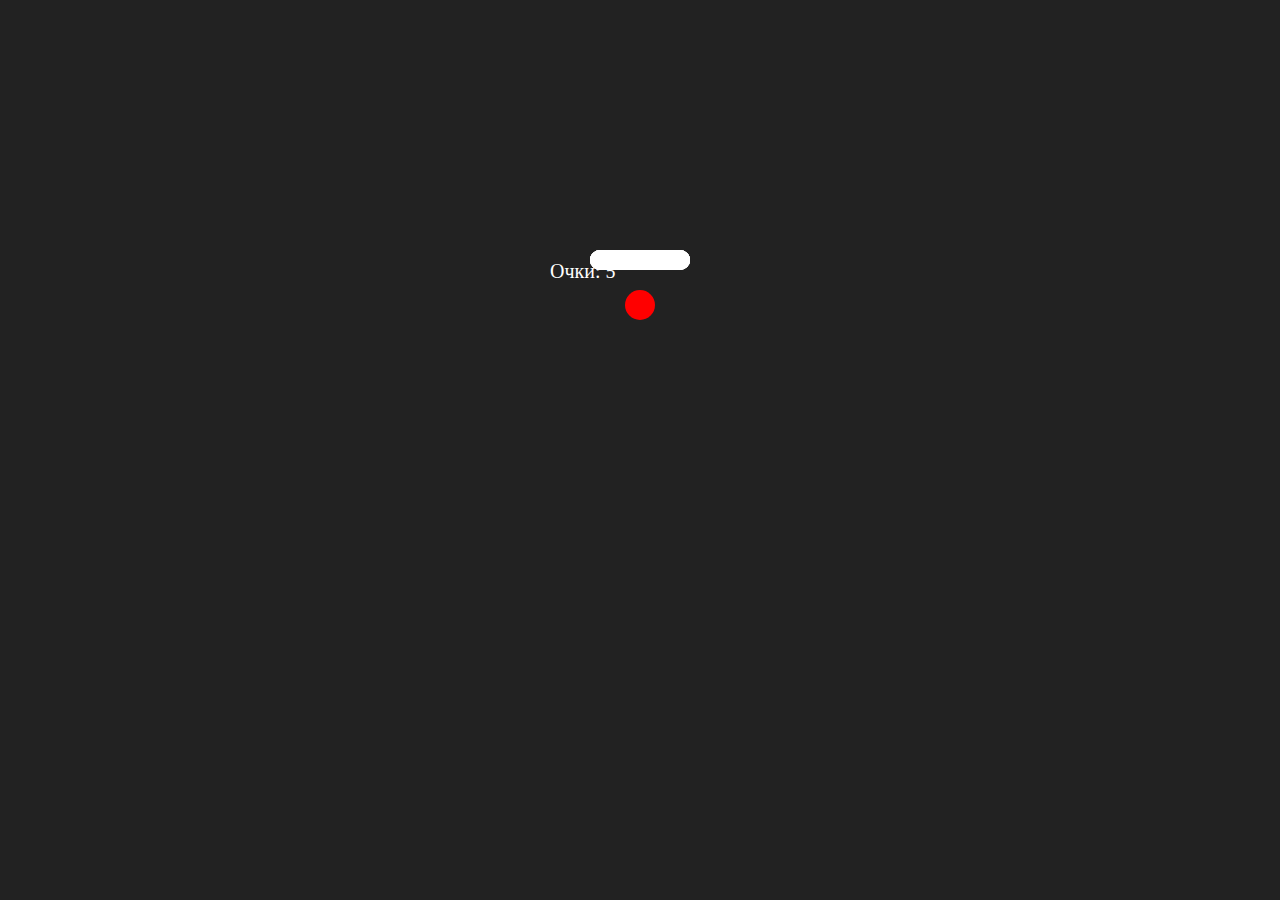
<file: index.html>
<!DOCTYPE html>
<html lang="ru">
<head>
    <meta charset="UTF-8">
    <meta name="viewport" content="width=device-width, initial-scale=1.0">
    <title>Helix Jump на JS</title>
    <link rel="stylesheet" href="style.css">
</head>
<body>
    <div class="game-container">
        <div class="tower">
            <div class="platform hole"></div>
            <div class="platform"></div>
            <div class="platform hole"></div>
            <div class="platform"></div>
            <div class="platform hole"></div>
        </div>
        <div class="ball"></div>
        <div class="score">Очки: <span id="score">0</span></div>
    </div>
    <script src="script.js"></script>
</body>
</html>
</file>
<file: style.css>
* {
    margin: 0;
    padding: 0;
    box-sizing: border-box;
}

body {
    display: flex;
    justify-content: center;
    align-items: center;
    height: 100vh;
    background-color: #222;
    overflow: hidden;
}

.game-container {
    position: relative;
    width: 200px;
    height: 400px;
    overflow: hidden;
}

.tower {
    position: absolute;
    width: 100%;
    height: 100%;
    transition: transform 0.2s ease-out;
}

.platform {
    position: absolute;
    width: 100px;
    height: 20px;
    background-color: white;
    border-radius: 10px;
    left: 50%;
    transform: translateX(-50%);
}

.hole {
    background: radial-gradient(circle, transparent 30%, white 30%);
}

.ball {
    position: absolute;
    width: 30px;
    height: 30px;
    background-color: red;
    border-radius: 50%;
    top: 10px;
    left: 50%;
    transform: translateX(-50%);
}

.score {
    position: absolute;
    top: 10px;
    left: 10px;
    color: white;
    font-size: 20px;
}
</file>
